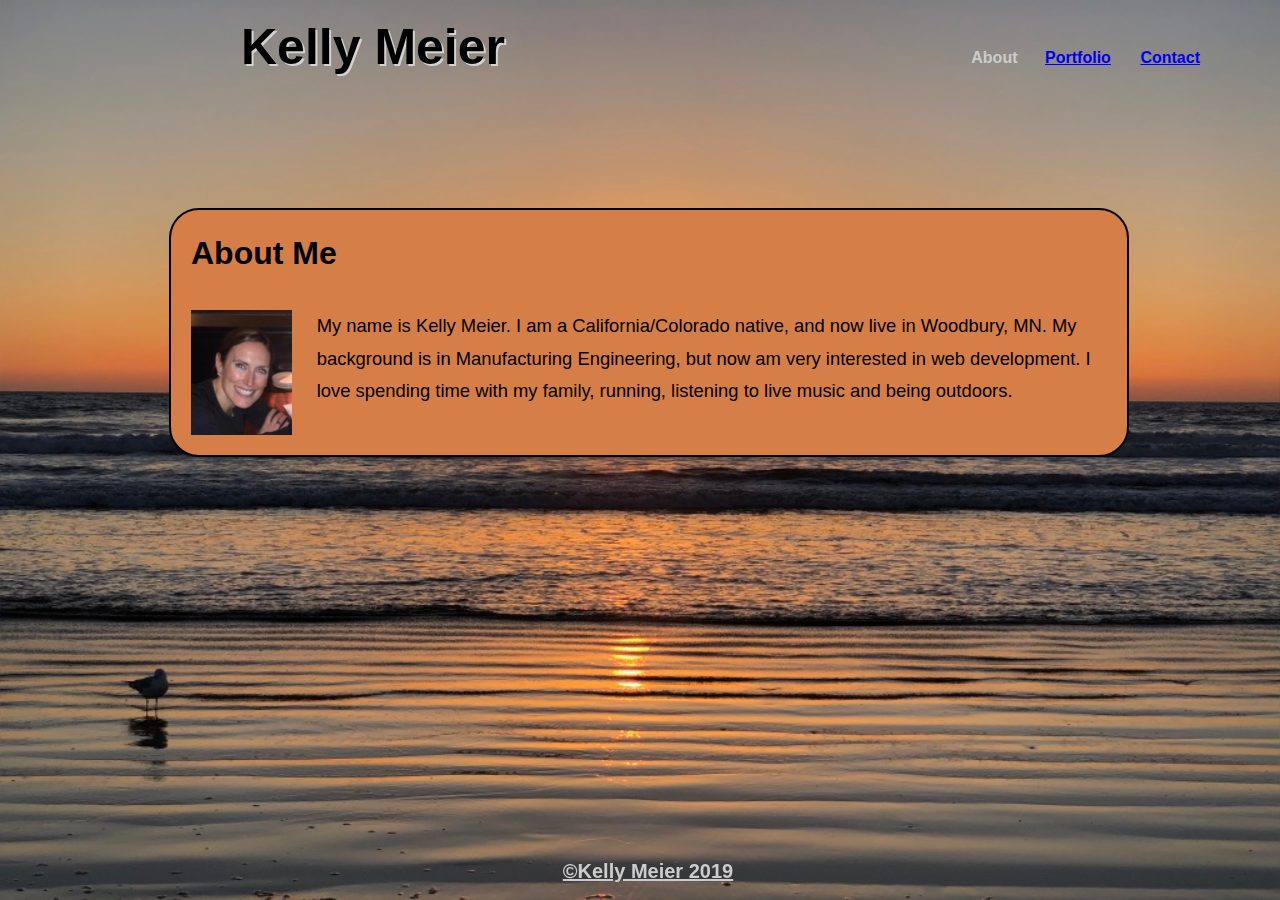
<file: index.html>
<!DOCTYPE html>
<html>
    <head>
        <meta charset="utf-8">
        <meta name="viewport" content="width-device-width, initial scale=1">
        <link rel="stylesheet" type="text/css" href="assets/css/style.css">
        <title>Kelly Meier's Webpage</title>
    </head>
<body>
<div class="header">
    <h1 id="head">Kelly Meier</h1>
    <table class="clearfix">
        <tr>
            <div class="table-data">
                <th id="about" scope=col>About</th>
                <th id="portfolio" scope=col><a href="portfolio.html">Portfolio</a></th>
                <th id="contact" scope=col><a href="contact.html">Contact</a></td>
                
            </div>
        </tr>
    </table>
</div>
<div class="main-content">
    
    <div id="about-me">
        <h1 id="main">About Me</h1>
        <p>
            <img id="kelly-image" src="assets/images/kelly.jpeg" width=11% height=11%;>
            My name is Kelly Meier.  I am a California/Colorado native, and now live in Woodbury, MN.  My background is in Manufacturing Engineering, but now am very interested in web development.  I love spending time with my family, running, listening to live music and being outdoors.
        </p>
    </div>
    
    <h6 id="footer"><a href="https://docs.google.com/presentation/d/1SJwf9C0aHy0rnMifor7YnWQ708770lsNcOGv-PK2H4Y/edit?usp=sharing" target="blank" id="foot">©Kelly Meier 2019</a></h6>
    


  
    

</body>


</html>
</file>
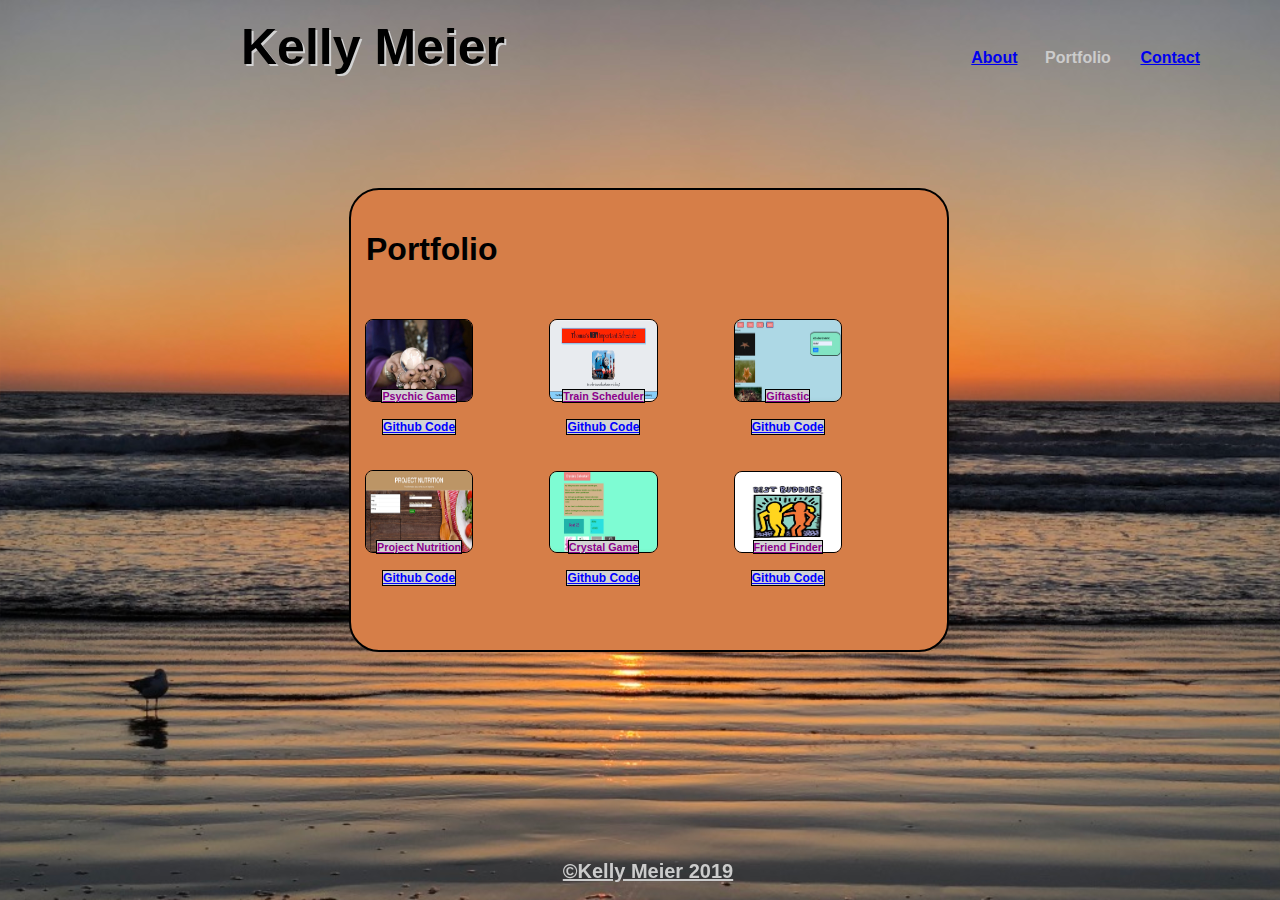
<file: portfolio.html>
<!DOCTYPE html>
<html>
    <head>
        <meta charset="utf-8">
        <meta name="viewport" content="width-device-width, initial scale=1">
        <link rel="stylesheet" type="text/css" href="assets/css/style.css">
        <title>Kelly Meier's Webpage</title>
    </head>
<body>
    <div class="header">
        <h1 id="head">Kelly Meier</h1>
        <table class="clearfix">
            <tr>
                <div class="table-data">
                    <th id="about" scope=col><a href="index.html">About</a></th>
                    <th id="portfolio" scope=col>Portfolio</th>
                    <th id="contact" scope=col><a href="contact.html">Contact</a></td>
                </div>
            </tr>
        </table>
    </div>
<div class="main-content">
   
    <div class="contact">
        <h1 id="main-portfolio">Portfolio</h1>
    <table id=table1>
        <tr>
            <td>
            <div id="hangman">
            <image class="img" src="assets/images/psychic.jpg" height=83px width=60%>
            <h6 class=label><a href="https://kemeier.github.io/Psychic-Game/" target="blank" class="picture-text">Psychic Game</a></h6>
            <h6 class=label><a href="https://github.com/kemeier/Psychic-Game" target="blank" class="picture-text2">Github Code</a></h6>
        </div>
            </td>
            <td>
            <div id="RPG">
            <image class="img" src="assets/images/train.jpg" height=83px width=60%>
            <h6 class=label><a href="https://kemeier.github.io/Train-Scheduler/" target="blank" class="picture-text">Train Scheduler</a></h6>
            <h6 class=label><a href="https://github.com/kemeier/Train-Scheduler" target="blank" class="picture-text2">Github Code</a></h6>
        </div>
        </td>
        <td>
        <div id="trivia">
            <image class="img" src="assets/images/giftastic.jpg" height=83px width=60%>
            <h6 class=label><a href="https://kemeier.github.io/GifTastic/" target="blank" class="picture-text">Giftastic</a></h6>
            <h6 class=label><a href="https://github.com/kemeier/GifTastic" target="blank" class="picture-text2">Github Code</a></h6>
        </div>
    </td>
        </tr>
        <tr>
        <td>
            <div id="rutgers">
            <image class="img" src="assets/images/nutrition.jpg" height=83px width=60%>
            <h6 class=label><a href="https://kemeier.github.io/fuzzy-guacamole/" target="blank" class="picture-text">Project Nutrition</a></h6>
            <h6 class=label><a href="https://github.com/kemeier/fuzzy-guacamole" target="blank" class="picture-text2">Github Code</a></h6>
        </div>
    </td>
        <td>
            <div id="rock">
            <image class="img" src="assets/images/crystals.jpg" height=82px width=60%>
            <h6 class=label><a href="https://kemeier.github.io/unit-4-game/" target="blank" class="picture-text">Crystal Game</a></h6>
            <h6 class=label><a href="https://github.com/kemeier/unit-4-game" target="blank" class="picture-text2">Github Code</a></h6>
        </div>
    </td>
    <td>
            <div id="rock">
            <image class="img" src="assets/images/friend.jpg" height=82px width=60%>
            <h6 class=label><a href="file:///Users/kellers/FriendFinder/app/public/survey.html" target="blank" class="picture-text">Friend Finder</a></h6>
            <h6 class=label><a href="https://github.com/kemeier/FriendFinder" target="blank" class="picture-text2">Github Code</a></h6>
        </div>
    </td>
    </tr>
    </table>
    </div>
    <h6 id="footer"><a href="https://docs.google.com/presentation/d/1SJwf9C0aHy0rnMifor7YnWQ708770lsNcOGv-PK2H4Y/edit?usp=sharing" target="blank" id="foot">©Kelly Meier 2019</a></h6>
    
</div>
</body>


</html>
</file>
<file: assets/css/style.css>
*   {
    box-sizing: border-box;
}
body    {
    font-family: Arial, Helvetica, sans-serif;
    background-image: url("../images/photo1.jpg");
    background-size: auto;
    -webkit-background-size: cover;
    -moz-background-size: cover;
    -o-background-size: cover;
    background-size: cover;
    width: 100%;
}
.header {
    width: 1080px;
    height: 200px;
    margin: auto;
    overflow: auto;
    padding-left: -400px;
    margin-left: 115px;
    
}

#head  {
    color:  Black;
    font-size: 50px;   
    width: 500px;
    text-align: center;
    padding-top: 10px;
    padding-bottom: 10px;
    margin-bottom: 0;
    margin-top: 0;
    text-shadow: 2px 2px lightgray;
   

}
table   {
    float: right;
    width: 250px;
    margin-top: -40px;

}
th  {
    width: 70px;
    text-align: right;
    color: #cccccc;
    
}
#about  {
    text-align: center;
}

#about:hover{
    font-size: larger;
}

#portfolio  {

    text-align: center;
    width: 75px;
}

#portfolio:hover    {
    font-size: larger;
}

#contact1    {
    text-align: center;
    padding-right: -30px;
}

#contact:hover {
    font-size: larger;
}

.main-content   {
    position: relative;
    padding-top: 80px;
    margin-top: -80px;
}
/* #background-pattern {
    border-bottom-width: 5px;
    border-bottom-color: #4aaaa5;
    border-bottom-style: solid;
    border-top-width: 1px;
    border-top-color: #cccccc;
    border-top-style: solid;
} */
#about-me   {
    margin-top: 70px;
    width: 960px;
    margin: auto;
    background-color: #d67e48;
    /*margin-top: -450px;*/
    position: absolute;
    right: 0px;
    left: 2px;
    padding: 20px;
    border: 2px solid black;
    border-radius: 30px;
}

#main   {
    color: black;
    background-color: #d67e48;
    padding-top: 0px;
    margin-bottom: 15px;
    margin-top: 5px;
}
p   {
    background-color: #d67e48;
    padding-top: 20px;
    line-height: 1.75;
    font-size: 115%; 
}
#kelly-image {
    float: left;
    margin-right: 25px;
}
#footer  {
    text-align: center;
    height: 40px;
    width: 100%;
    margin-top: 0;
    padding-top: 0px;
    color: #cccccc;
    position: fixed;
    bottom: 0px;
}

#foot   {
    color: #cccccc;
    font-size: 20px;
    padding-top: 0px;
    margin-bottom: 10px;
}

#foot:hover {
    color: lightskyblue;
}
.contact   {
    color: black;
    width: 600px;
    margin: auto;
    background-color: #d67e48;
    margin-top: -20px;
    position: absolute;
    right: 0px;
    left: 2px;
    padding: 20px;
    border: 2px solid black;
    border-radius: 30px;
}
#form   {
    text-align: left;
    background-color: #d67e48;
    padding-top: 15px;
    
}

#email  {
    color: darkmagenta;
}

#email:hover  {
    color: blue;
}
#main-contact   {
    color: black;
    background-color: #d67e48;
    text-align: left;
    margin-bottom: 15px;
}

.name-email {
    border-radius: 5px;
}

#message {
    border-radius: 5px;
    border-color: rgb(186, 183, 183);
}

#submit {
    border-radius: 10px;
    color:  #ffffff;
    background-color: rgb(29, 76, 146);
    width: 80px;
    height: 25px  
}
#submit:hover {
    background-color: #ffcc00;
    color: black;
    }

#message    {
    height: 100px;
    width: 560px;
}
.name-email {
    width: 560px;
}
.header2    {
    width: 600px;
    margin: auto;
    overflow: auto;
} 
#main-portfolio   {
    background-color: #d67e48;
    text-align: left;
    margin-bottom: 15px;
    margin-left: -5px;
    padding-bottom: 13px;
}
h6  {
    color: white;
    text-align: center;
    width: 25%;
    height: 30px;
    padding-top: 9px;
    margin: 0;   

}
#table1 {
    width: 575px;
    margin-top: 10px;
    height: 275px;
    padding: 10px;
}
td  {
    width: 30%;
}
.label  {
    width:60%;
    position: relative;
    top: -25px;
}

#github   {
    margin-left: 0px;
    padding-left: 9px;
    border-left: 0px;
    padding-bottom: -200px;
}

.picture-text {
    color: darkmagenta;
    background-color: lightgray;
    border: solid black 1px;
}

.picture-text2 {
    color: blue;
    background-color: lightgray;
    border: solid black 1px;
    
    font-size: 12px;
}

.picture-text:hover {
    color: blue;
    font-size: larger;
}



.img    {
    border: solid black 1px;
    border-radius: 8px;
}

@media screen and (max-width: 980 px)   {
    .header{
        background-color: yellowgreen;
    }
    .contact{
        margin-top: -350px;
    }
    #table1 {
        padding: 0px;
    }
}

@media screen and (max-width: 768 px)   {
    #table1 {
        width: 400px;
    }
}

@media screen and (max-width: 640 px)   {
    .header {
        position: static;
    }
    #footer {
        position: sticky;
    }
    
}
</file>
